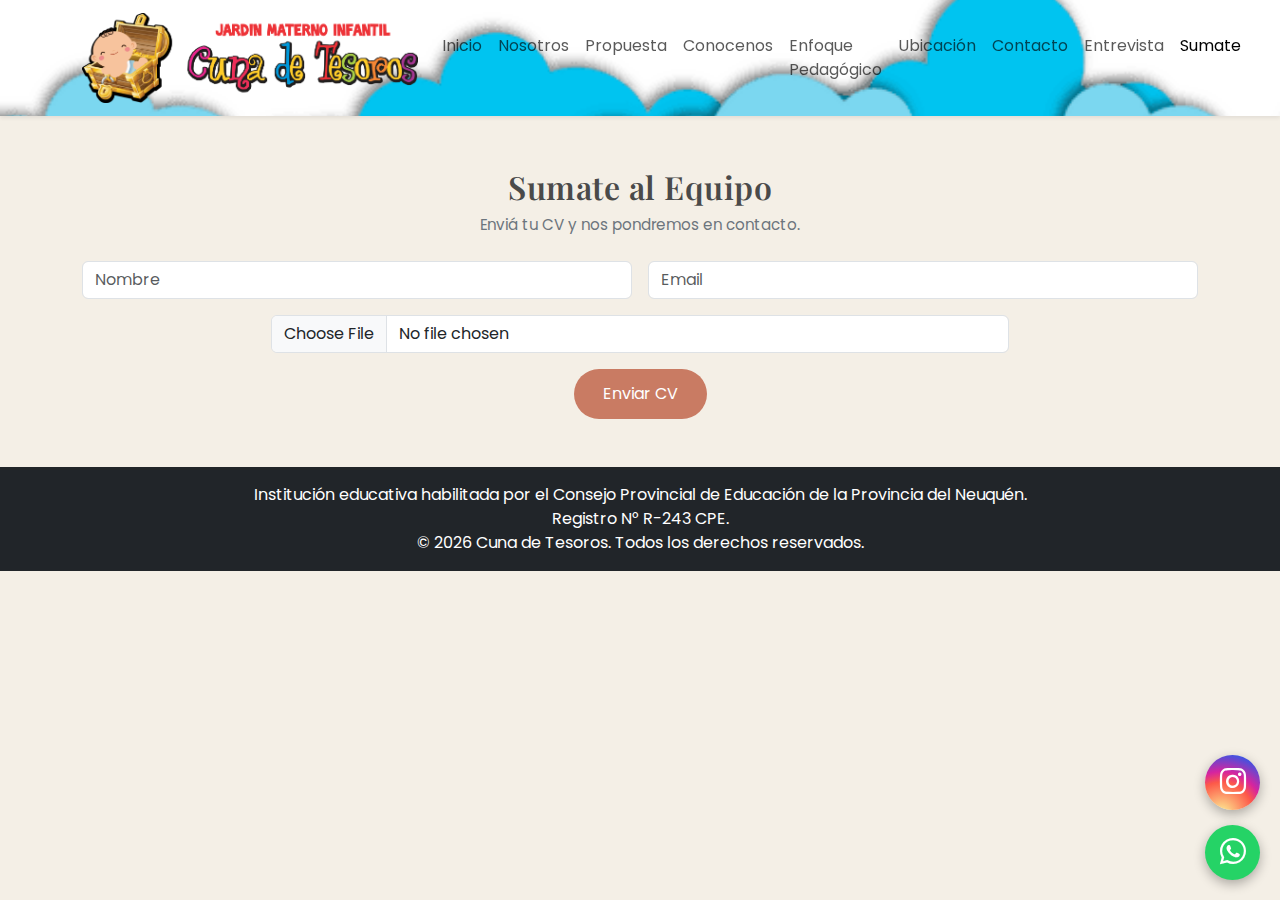
<file: sumate.html>
<!DOCTYPE html>
<html lang="es">
<head>
  <meta charset="UTF-8">
  <meta name="viewport" content="width=device-width, initial-scale=1.0">

  <title>Sumate | Cuna de Tesoros</title>
  <meta name="description" content="Sumate al equipo de Cuna de Tesoros. Enviá tu CV para formar parte de nuestro Jardín Maternal en Neuquén.">
  <meta name="keywords" content="trabajo jardín maternal, enviar CV, jardín maternal Neuquén, guardería Neuquén">
  <meta name="author" content="Cuna de Tesoros">

  <!-- Bootstrap CSS -->
  <link href="https://cdn.jsdelivr.net/npm/bootstrap@5.3.2/dist/css/bootstrap.min.css" rel="stylesheet">
  <!-- Google Fonts -->
  <link href="https://fonts.googleapis.com/css2?family=Poppins:wght@300;400;600&family=Playfair+Display:wght@400;600&display=swap" rel="stylesheet">
  <!-- Bootstrap Icons -->
  <link rel="stylesheet" href="https://cdn.jsdelivr.net/npm/bootstrap-icons@1.11.1/font/bootstrap-icons.css">

  <!-- CSS personalizado -->
  <link rel="stylesheet" href="CSS/style.css">
</head>

<body>
  <!-- ================= NAVBAR ================= -->
  <nav class="navbar navbar-expand-lg fixed-top bg-white shadow-sm">
    <div class="container">
      <a class="navbar-brand" href="index.html#inicio">
        <img src="images/logo.png"
             alt="Jardín Maternal Cuna de Tesoros - Neuquén"
             height="100">
      </a>

      <button class="navbar-toggler" type="button" data-bs-toggle="collapse" data-bs-target="#menu">
        <span class="navbar-toggler-icon"></span>
      </button>

      <div class="collapse navbar-collapse" id="menu">
        <ul class="navbar-nav ms-auto">
          <li class="nav-item"><a class="nav-link" href="index.html#inicio">Inicio</a></li>
          <li class="nav-item"><a class="nav-link" href="index.html#nosotros">Nosotros</a></li>
          <li class="nav-item"><a class="nav-link" href="index.html#propuesta">Propuesta</a></li>
          <li class="nav-item"><a class="nav-link" href="index.html#video">Conocenos</a></li>
          <li class="nav-item"><a class="nav-link" href="index.html#enfoque-pedagogico">Enfoque Pedagógico</a></li>
          <li class="nav-item"><a class="nav-link" href="index.html#ubicacion">Ubicación</a></li>
          <li class="nav-item"><a class="nav-link" href="index.html#contacto">Contacto</a></li>
          <li class="nav-item"><a class="nav-link" href="index.html#Reserva">Entrevista</a></li>
          <li class="nav-item"><a class="nav-link active" aria-current="page" href="sumate.html">Sumate</a></li>
        </ul>
      </div>
    </div>
  </nav>

  <main style="padding-top: 120px;">
    <!-- ================= SUMATE ================= -->
    <section class="py-5">
      <div class="container text-center">
        <h2 class="titulo-seccion mb-2">Sumate al Equipo</h2>
        <p class="subtitulo-seccion mb-4">
          Enviá tu CV y nos pondremos en contacto.
        </p>

        <form action="https://formspree.io/f/xvzbbddb"
              method="POST"
              enctype="multipart/form-data"
              class="row g-3 justify-content-center">

          <div class="col-md-6">
            <input type="text"
                   name="nombre"
                   class="form-control"
                   placeholder="Nombre"
                   required>
          </div>

          <div class="col-md-6">
            <input type="email"
                   name="email"
                   class="form-control"
                   placeholder="Email"
                   required>
          </div>

          <div class="col-12 col-md-8">
            <input type="file"
                   name="cv"
                   class="form-control"
                   accept=".pdf,.doc,.docx"
                   required>
          </div>

          <div class="col-12 text-center">
            <button type="submit" class="btn btn-pink">
              Enviar CV
            </button>
          </div>

          <input type="hidden"
                 name="_redirect"
                 value="https://leivaroberto.github.io/Cuna-de-Tesoros/gracias.html">
        </form>
      </div>
    </section>
  </main>

  <!-- ================= FOOTER ================= -->
  <footer class="text-center p-3 bg-dark text-white">
    Institución educativa habilitada por el Consejo Provincial de Educación de la Provincia del Neuquén.<br>
    Registro N° R-243 CPE.<br>
    © 2026 Cuna de Tesoros. Todos los derechos reservados.
  </footer>

  <!-- ================= BOTONES FLOTANTES ================= -->
  <a href="https://wa.me/5492994649110?text=Hola,%20quisiera%20recibir%20informaci%C3%B3n"
     class="whatsapp-float"
     target="_blank"
     rel="noopener">
    <i class="bi bi-whatsapp"></i>
  </a>

  <a href="https://instagram.com/cunadetesoros"
     class="instagram-float"
     target="_blank"
     rel="noopener">
    <i class="bi bi-instagram"></i>
  </a>

  <!-- Bootstrap JS -->
  <script src="https://cdn.jsdelivr.net/npm/bootstrap@5.3.2/dist/js/bootstrap.bundle.min.js"></script>

  <!-- Cerrar el menú colapsable al hacer clic en un enlace -->
  <script>
    document.querySelectorAll('.navbar-nav .nav-link').forEach(link => {
      link.addEventListener('click', () => {
        const navbarCollapse = document.querySelector('.navbar-collapse');
        if (navbarCollapse && navbarCollapse.classList.contains('show')) {
          const bootstrapCollapse = new bootstrap.Collapse(navbarCollapse);
          bootstrapCollapse.hide();
        }
      });
    });
  </script>
</body>
</html>
</file>
<file: CSS/style.css>
/* ===============================
   BASE
=================================*/
body {
    font-family: 'Poppins', sans-serif;
    background-color: #F4EFE6;
    color: #4A4A4A;
    margin: 0;
}

h1, h2 {
    font-family: 'Playfair Display', serif;
    letter-spacing: 1px;
}

/* ===============================
   HERO
=================================*/
.hero {
    background: linear-gradient(
        rgba(0, 0, 0, 0.45),
        rgba(0, 0, 0, 0.45)
    ),
    url('../images/hero.jpg') center center / cover no-repeat;

    min-height: 100vh;
    padding-top: 80px;
    display: flex;
    align-items: center;
    text-align: center;
    animation: zoomHero 12s ease-in-out infinite alternate;
}

.hero h1,
.hero p {
    color: #ffffff;
    text-shadow: 0 3px 12px rgba(0,0,0,0.5);
}

@keyframes zoomHero {
    from { background-size: 100%; }
    to { background-size: 110%; }
}

/* ===============================
   BOTONES
=================================*/
.btn-organic {
    background-color: #A3B18A;
    color: white;
    border-radius: 40px;
    padding: 14px 30px;
    transition: 0.3s ease;
}

.btn-organic:hover {
    background-color: #6B705C;
}

.btn-pink {
    background-color: #C97B63;
    color: white;
    border-radius: 30px;
    padding: 12px 28px;
    transition: 0.3s ease;
}

.btn-pink:hover {
    background-color: #a85f49;
}

/* ===============================
   MAPA
=================================*/
.map-container {
    width: 100%;
    max-width: 1000px;
    margin: 0 auto;
    border-radius: 20px;
    overflow: hidden;
    box-shadow: 0 15px 40px rgba(0,0,0,0.08);
}

.map-container iframe {
    width: 100%;
    height: 500px;
    border: 0;
}

/* ===============================
   BOTONES FLOTANTES
=================================*/
.whatsapp-float,
.instagram-float {
    position: fixed;
    right: 20px;
    width: 55px;
    height: 55px;
    border-radius: 50%;
    color: white;
    font-size: 26px;
    display: flex;
    align-items: center;
    justify-content: center;
    z-index: 999;
    text-decoration: none;
    box-shadow: 0 4px 12px rgba(0,0,0,0.3);
    transition: transform 0.3s ease, box-shadow 0.3s ease;
}

.whatsapp-float {
    bottom: 20px;
    background-color: #25D366;
    animation: pulseWhatsapp 2.5s infinite;
}

.instagram-float {
    bottom: 90px;
    background: radial-gradient(circle at 30% 107%,
        #fdf497 0%, #fd5949 45%, #d6249f 60%, #285AEB 90%);
    animation: pulseInstagram 2.5s infinite;
}

.whatsapp-float:hover,
.instagram-float:hover {
    transform: scale(1.1);
    box-shadow: 0 6px 18px rgba(0,0,0,0.4);
}

@keyframes pulseInstagram {
    0% { box-shadow: 0 0 0 0 rgba(255,255,255,0.6); }
    70% { box-shadow: 0 0 0 15px rgba(255,255,255,0); }
    100% { box-shadow: 0 0 0 0 rgba(255,255,255,0); }
}
@keyframes pulseWhatsapp {
    0% { box-shadow: 0 0 0 0 rgba(255,255,255,0.6); }
    70% { box-shadow: 0 0 0 15px rgba(255,255,255,0); }
    100% { box-shadow: 0 0 0 0 rgba(255,255,255,0); }
}

/* Asegurar que los íconos flotantes sean visibles en pantallas pequeñas */
.whatsapp-float, .instagram-float {
    display: flex !important; /* Forzar visibilidad */
}

/* ===============================
   NAVBAR
=================================*/
.navbar-brand img {
    max-height: 90px;
    width: auto;
}
/* Contenedor del logo */
.logo {
    display: flex;
    align-items: center;
}

/* Imagen del logo */
.logo img {
    height: 60px;       /* ajusta aquí el tamaño real */
    width: auto;
    display: block;
}
.navbar-nav .nav-link {
    transition: transform 0.2s ease;
}

.navbar-nav .nav-link:hover {
    transform: scale(1.05);
}
.navbar-nav .nav-link {
    transition: transform 0.2s ease, color 0.2s ease;
}

.navbar-nav .nav-link:hover {
    transform: scale(1.1);
    color: #e83e8c; /* rosa acorde a tu botón */
}
.logo-navbar {
    height: 50px;
    transition: transform 0.25s ease, box-shadow 0.25s ease;
}

.logo-navbar:hover {
    transform: translateY(-2px) scale(1.05);
}
.titulo-seccion {
  font-weight: 600;
  letter-spacing: 0.5px;
  transition: all 0.3s ease;
}

.titulo-seccion:hover {
  transform: translateY(-2px);
}

.subtitulo-seccion {
  font-size: 0.95rem;
  color: #6c757d;
  font-weight: 400;
  max-width: 600px;
  margin-left: auto;
  margin-right: auto;
}
/* video */
.carousel-3d {
  position: relative;
  perspective: 1200px;
  width: 70%;
  max-width: 850px;
  margin: 60px auto; 
  margin: auto;
  overflow: hidden;
}

.carousel-track {
  display: flex;
  transition: transform 0.8s cubic-bezier(.25,.8,.25,1);
  transform-style: preserve-3d;
}

.slide {
  min-width: 80%;
  padding: 0 15px;
  transition: all 0.8s ease;
  transform: scale(0.8);
  opacity: 0.5;
  filter: blur(2px);
}

.slide img {
  width: 100%;
  height: auto;
  aspect-ratio: 4/3; /* mantiene proporción */
  object-fit: cover;
  border-radius: 20px;
  box-shadow: 0 20px 40px rgba(0,0,0,0.25);
}

/* Imagen central activa */
.slide.active {
  transform: scale(1) translateZ(100px);
  opacity: 1;
  filter: blur(0);
  z-index: 2;
}

/* Flechas */
.nav {
  position: absolute;
  top: 50%;
  transform: translateY(-50%);
  background: rgba(0,0,0,0.5);
  border: none;
  color: white;
  font-size: 20px;
  padding: 10px 15px;
  border-radius: 50%;
  cursor: pointer;
  z-index: 5;
  transition: 0.3s;
}

.nav:hover {
  background: #c79b6b; /* puedes ajustar a tu color institucional */
}

.prev { left: 10px; }
.next { right: 10px; }

/* Botones */
.carousel-btn {
  position: absolute;
  top: 50%;
  transform: translateY(-50%);
  background: rgba(255,255,255,0.85);
  border: none;
  width: 45px;
  height: 45px;
  border-radius: 50%;
  font-size: 22px;
  cursor: pointer;
  box-shadow: 0 6px 20px rgba(0,0,0,0.15);
  transition: 0.3s ease;
  z-index: 5;
}

.carousel-btn:hover {
  background: #A3B18A;
  color: white;
}

.carousel-btn.prev {
  left: 15px;
}

.carousel-btn.next {
  right: 15px;
}

/* ===============================
   RESPONSIVE DESIGN
=================================*/

/* Ajustes generales para pantallas pequeñas */
@media (max-width: 768px) {
  .hero {
    padding-top: 60px;
    text-align: center;
  }

  .hero h1 {
    font-size: 1.8rem;
  }

  .hero p {
    font-size: 1rem;
  }

  .btn-pink, .btn-organic {
    padding: 10px 20px;
    font-size: 0.9rem;
  }

  .navbar-brand img {
    max-height: 70px;
  }

  .carousel-3d {
    width: 90%;
  }

  .map-container iframe {
    height: 300px;
  }

  /* Sección diferenciales */
  .card-beneficio img {
    height: 80px;
  }

  .texto-beneficio {
    font-size: 14px;
    padding: 15px;
  }
}

/* Ajustes para pantallas medianas */
@media (min-width: 769px) and (max-width: 1200px) {
  .hero h1 {
    font-size: 2.5rem;
  }

  .hero p {
    font-size: 1.2rem;
  }

  .carousel-3d {
    width: 75%;
  }
}

/* Fondo de nubes para el navbar */
.navbar {
    background: url('../images/clouds-background.png') center center / cover no-repeat;
    background-color: #ffffff; /* Fallback color */
}

/* ===============================
   DESTACADOS
=================================*/
.destacados .col-md-3 {
  position: relative;
  text-align: center;
}

.destacados .col-md-3 img {
  width: 100%;
  max-width: 150px;
}

.destacados .col-md-3 p {
  position: absolute;
  top: 50%;
  left: 50%;
  transform: translate(-50%, -50%);
  color: #4A4A4A; /* Color oscuro para el texto */
  font-weight: bold;
  background-color: rgba(255, 255, 255, 0.8);
  padding: 10px;
  border-radius: 5px;
}

/* ===============================
   DESTACADOS
=================================*/
.card-beneficio {
  position: relative;
  overflow: hidden;
  border-radius: 20px;
  transition: transform 0.4s ease, box-shadow 0.4s ease;
}

.card-beneficio img {
  width: 100%;
  height: 220px;
  opacity: 75%;
  object-fit: cover;
  filter: brightness(1);
  transition: transform 0.4s ease;
}

.texto-beneficio {
  position: absolute;
  top: 0;
  left: 0;
  width: 100%;
  height: 100%;
  display: flex;
  align-items: center;        /* centra vertical */
  justify-content: center;    /* centra horizontal */
  text-align: center;
  padding: 20px;
  color: #1a1919;
  font-weight: 600;
  font-size: 15px;
}

.card-beneficio:hover {
  transform: translateY(-8px);
  box-shadow: 0 15px 30px rgba(0,0,0,0.2);
}

.card-beneficio:hover img {
  transform: scale(1.05);
}

/* Ajuste para evitar que las imágenes se corten en las tarjetas de beneficios */
.card-beneficio img {
    max-width: 100%;
    height: auto;
    object-fit: contain; /* Asegura que la imagen se ajuste sin recortarse */
}

/* Ajuste para que la imagen de fondo de .hero cubra completamente el contenedor */
.hero {
    background-size: cover; /* Asegura que la imagen cubra todo el área */
    background-position: center center; /* Centra la imagen */
    background-repeat: no-repeat; /* Evita que la imagen se repita */
}

/* Estilos para la animación de papelitos */
#confetti-container {
    position: fixed;
    top: 0;
    left: 0;
    width: 100%;
    height: 100%;
    pointer-events: none;
    overflow: hidden;
    z-index: 1000;
}

.confetti {
    position: absolute;
    width: 10px;
    height: 10px;
    opacity: 0.8;
    animation: flyConfetti 3s ease-out forwards;
}

@keyframes flyConfetti {
    0% {
        transform: translateY(0) rotate(0deg);
        opacity: 1;
    }
    100% {
        transform: translateY(100vh) rotate(720deg);
        opacity: 0;
    }
}
</file>
